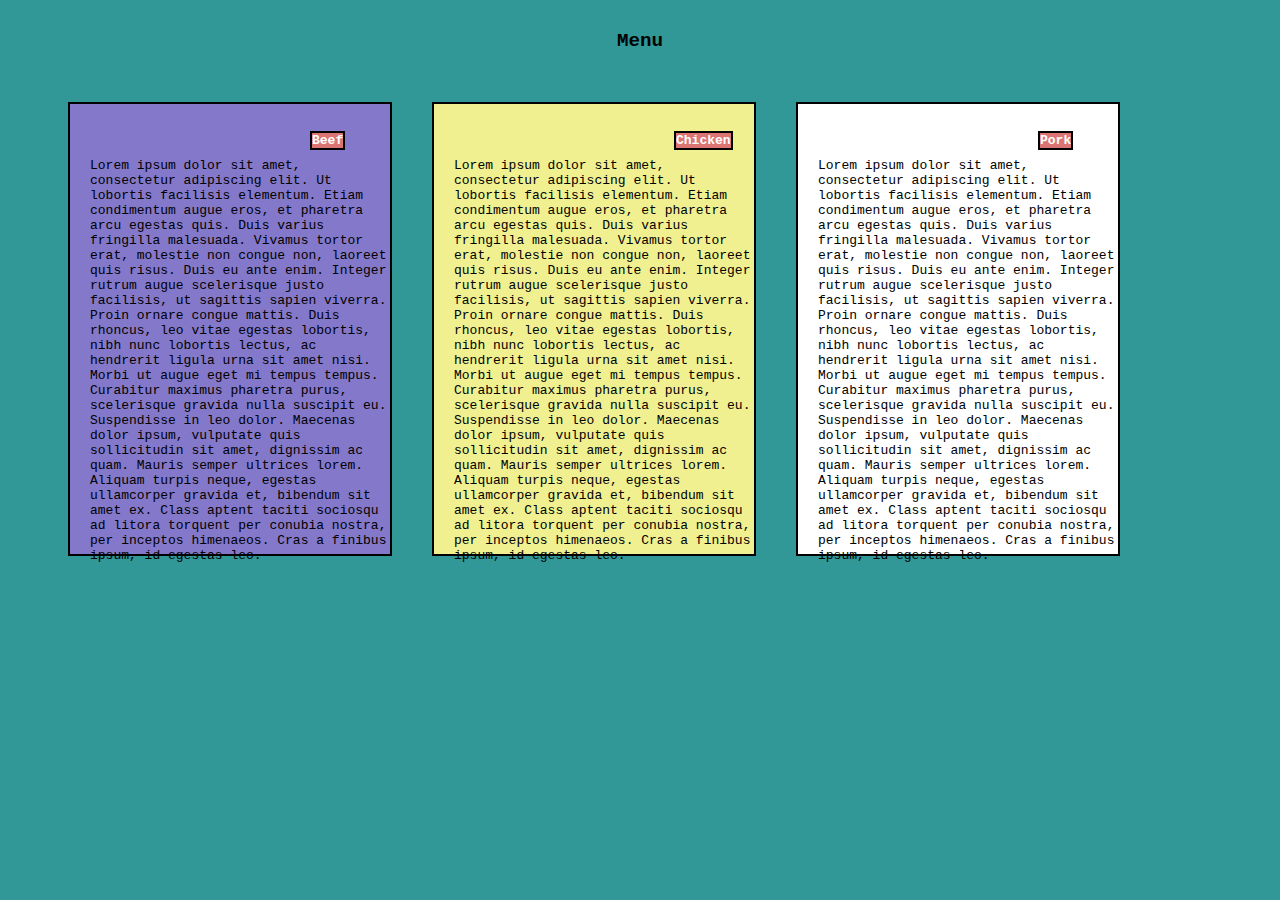
<file: Index.html>
<!DOCTYPE html>
<html>
    <head>
        <meta charset="utf-8">
        <meta name="viewport" content="width=device-width, initial-scale=1">
        <title>Assignment Solution for Module Two</title>
        <link rel="stylesheet" href="Module2_CSS.css">
    </head>
    <body>
        <div class="heading">
            Menu
        </div>
        <div id="content">
            <div class="beef">
                <h4>Beef</h4>
                Lorem ipsum dolor sit amet, consectetur adipiscing elit. Ut lobortis facilisis elementum. Etiam condimentum augue eros, et pharetra arcu egestas quis. Duis varius fringilla malesuada. Vivamus tortor erat, molestie non congue non, laoreet quis risus. Duis eu ante enim. Integer rutrum augue scelerisque justo facilisis, ut sagittis sapien viverra. Proin ornare congue mattis. Duis rhoncus, leo vitae egestas lobortis, nibh nunc lobortis lectus, ac hendrerit ligula urna sit amet nisi. Morbi ut augue eget mi tempus tempus.

                    Curabitur maximus pharetra purus, scelerisque gravida nulla suscipit eu. Suspendisse in leo dolor. Maecenas dolor ipsum, vulputate quis sollicitudin sit amet, dignissim ac quam. Mauris semper ultrices lorem. Aliquam turpis neque, egestas ullamcorper gravida et, bibendum sit amet ex. Class aptent taciti sociosqu ad litora torquent per conubia nostra, per inceptos himenaeos. Cras a finibus ipsum, id egestas leo.
            </div>
            <div class="chicken">
                <h4>
                    Chicken
                </h4>
                Lorem ipsum dolor sit amet, consectetur adipiscing elit. Ut lobortis facilisis elementum. Etiam condimentum augue eros, et pharetra arcu egestas quis. Duis varius fringilla malesuada. Vivamus tortor erat, molestie non congue non, laoreet quis risus. Duis eu ante enim. Integer rutrum augue scelerisque justo facilisis, ut sagittis sapien viverra. Proin ornare congue mattis. Duis rhoncus, leo vitae egestas lobortis, nibh nunc lobortis lectus, ac hendrerit ligula urna sit amet nisi. Morbi ut augue eget mi tempus tempus.

                    Curabitur maximus pharetra purus, scelerisque gravida nulla suscipit eu. Suspendisse in leo dolor. Maecenas dolor ipsum, vulputate quis sollicitudin sit amet, dignissim ac quam. Mauris semper ultrices lorem. Aliquam turpis neque, egestas ullamcorper gravida et, bibendum sit amet ex. Class aptent taciti sociosqu ad litora torquent per conubia nostra, per inceptos himenaeos. Cras a finibus ipsum, id egestas leo.
            </div>
            <div class="pork">
                <h4>Pork</h4>
                Lorem ipsum dolor sit amet, consectetur adipiscing elit. Ut lobortis facilisis elementum. Etiam condimentum augue eros, et pharetra arcu egestas quis. Duis varius fringilla malesuada. Vivamus tortor erat, molestie non congue non, laoreet quis risus. Duis eu ante enim. Integer rutrum augue scelerisque justo facilisis, ut sagittis sapien viverra. Proin ornare congue mattis. Duis rhoncus, leo vitae egestas lobortis, nibh nunc lobortis lectus, ac hendrerit ligula urna sit amet nisi. Morbi ut augue eget mi tempus tempus.

                    Curabitur maximus pharetra purus, scelerisque gravida nulla suscipit eu. Suspendisse in leo dolor. Maecenas dolor ipsum, vulputate quis sollicitudin sit amet, dignissim ac quam. Mauris semper ultrices lorem. Aliquam turpis neque, egestas ullamcorper gravida et, bibendum sit amet ex. Class aptent taciti sociosqu ad litora torquent per conubia nostra, per inceptos himenaeos. Cras a finibus ipsum, id egestas leo.
            </div>
        </div>
    </body>
</html>
</file>
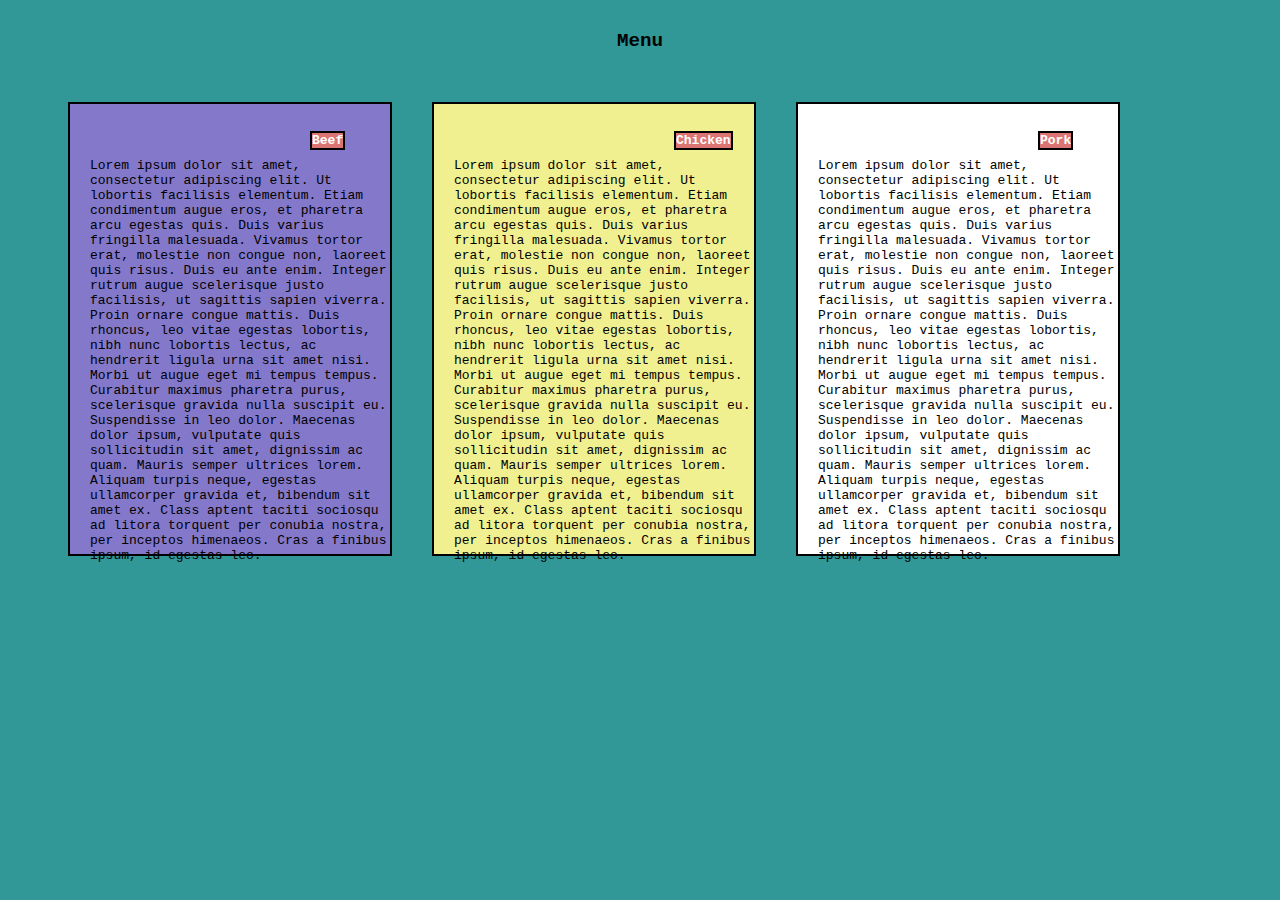
<file: index.html>
<!DOCTYPE html>
<html>
    <head>
        <meta charset="utf-8">
        <meta name="viewport" content="width=device-width, initial-scale=1">
        <title>Assignment Solution for Module Two</title>
        <link rel="stylesheet" href="Module2_CSS.css">
    </head>
    <body>
        <div class="heading">
            Menu
        </div>
        <div id="content">
            <div class="beef">
                <h4>Beef</h4>
                Lorem ipsum dolor sit amet, consectetur adipiscing elit. Ut lobortis facilisis elementum. Etiam condimentum augue eros, et pharetra arcu egestas quis. Duis varius fringilla malesuada. Vivamus tortor erat, molestie non congue non, laoreet quis risus. Duis eu ante enim. Integer rutrum augue scelerisque justo facilisis, ut sagittis sapien viverra. Proin ornare congue mattis. Duis rhoncus, leo vitae egestas lobortis, nibh nunc lobortis lectus, ac hendrerit ligula urna sit amet nisi. Morbi ut augue eget mi tempus tempus.

                    Curabitur maximus pharetra purus, scelerisque gravida nulla suscipit eu. Suspendisse in leo dolor. Maecenas dolor ipsum, vulputate quis sollicitudin sit amet, dignissim ac quam. Mauris semper ultrices lorem. Aliquam turpis neque, egestas ullamcorper gravida et, bibendum sit amet ex. Class aptent taciti sociosqu ad litora torquent per conubia nostra, per inceptos himenaeos. Cras a finibus ipsum, id egestas leo.
            </div>
            <div class="chicken">
                <h4>
                    Chicken
                </h4>
                Lorem ipsum dolor sit amet, consectetur adipiscing elit. Ut lobortis facilisis elementum. Etiam condimentum augue eros, et pharetra arcu egestas quis. Duis varius fringilla malesuada. Vivamus tortor erat, molestie non congue non, laoreet quis risus. Duis eu ante enim. Integer rutrum augue scelerisque justo facilisis, ut sagittis sapien viverra. Proin ornare congue mattis. Duis rhoncus, leo vitae egestas lobortis, nibh nunc lobortis lectus, ac hendrerit ligula urna sit amet nisi. Morbi ut augue eget mi tempus tempus.

                    Curabitur maximus pharetra purus, scelerisque gravida nulla suscipit eu. Suspendisse in leo dolor. Maecenas dolor ipsum, vulputate quis sollicitudin sit amet, dignissim ac quam. Mauris semper ultrices lorem. Aliquam turpis neque, egestas ullamcorper gravida et, bibendum sit amet ex. Class aptent taciti sociosqu ad litora torquent per conubia nostra, per inceptos himenaeos. Cras a finibus ipsum, id egestas leo.
            </div>
            <div class="pork">
                <h4>Pork</h4>
                Lorem ipsum dolor sit amet, consectetur adipiscing elit. Ut lobortis facilisis elementum. Etiam condimentum augue eros, et pharetra arcu egestas quis. Duis varius fringilla malesuada. Vivamus tortor erat, molestie non congue non, laoreet quis risus. Duis eu ante enim. Integer rutrum augue scelerisque justo facilisis, ut sagittis sapien viverra. Proin ornare congue mattis. Duis rhoncus, leo vitae egestas lobortis, nibh nunc lobortis lectus, ac hendrerit ligula urna sit amet nisi. Morbi ut augue eget mi tempus tempus.

                    Curabitur maximus pharetra purus, scelerisque gravida nulla suscipit eu. Suspendisse in leo dolor. Maecenas dolor ipsum, vulputate quis sollicitudin sit amet, dignissim ac quam. Mauris semper ultrices lorem. Aliquam turpis neque, egestas ullamcorper gravida et, bibendum sit amet ex. Class aptent taciti sociosqu ad litora torquent per conubia nostra, per inceptos himenaeos. Cras a finibus ipsum, id egestas leo.
            </div>
        </div>
    </body>
</html>
</file>
<file: Module2_CSS.css>
@media screen and (min-width:1200px) {
    .beef {
        width: 100%;
    }
    .chicken {
        width: 100%;
    }
    .pork {
        width: 100%;
    }
}
@media screen and (min-width:768px) and (max-width:1199px) {
    div .beef, .chicken{
        margin: 10px;
        width: 45%;
        padding: 10px;
        object-fit: auto;
        
    }
    div .pork {
        width: fit-content;
    }
}
@media screen and (min-width:480px) and (max-width:767px) {
    div .beef, .chicken, .pork{
        width: fit-content;
    }
}
@media screen and (max-width:479px) {
    div {
        width: auto;
    }
}
div {
    margin: 20px;
    padding-left: 20px;
    font-family: 'Courier New', Courier, monospace;
    font-size: small;
}
body {
    background-color: rgb(49, 151, 151);
}

.beef {
    background-color: rgb(132, 120, 202);
    border: 2px solid black;
    width: 300px;
    height: 450px;
    float: left;
}
.chicken {
    background-color: rgb(240, 240, 144);
    border: 2px solid black;
    width:300px;
    height: 450px;
    float: left;
}
.pork {
    background-color: white;
    border: 2px solid black;
    width: 300px;
    height: 450px;
    float: left;
}
h4 {
    background-color: rgb(221, 116, 116);
    height:fit-content;
    width:fit-content;
    color: white;
    border: 2px solid black;
    position: relative;
    left: 220px;
    top: 10px;
}
.heading {
    font-size: larger;
    font-weight: bold;
    text-align: center;
    padding: 10px;
}
</file>
